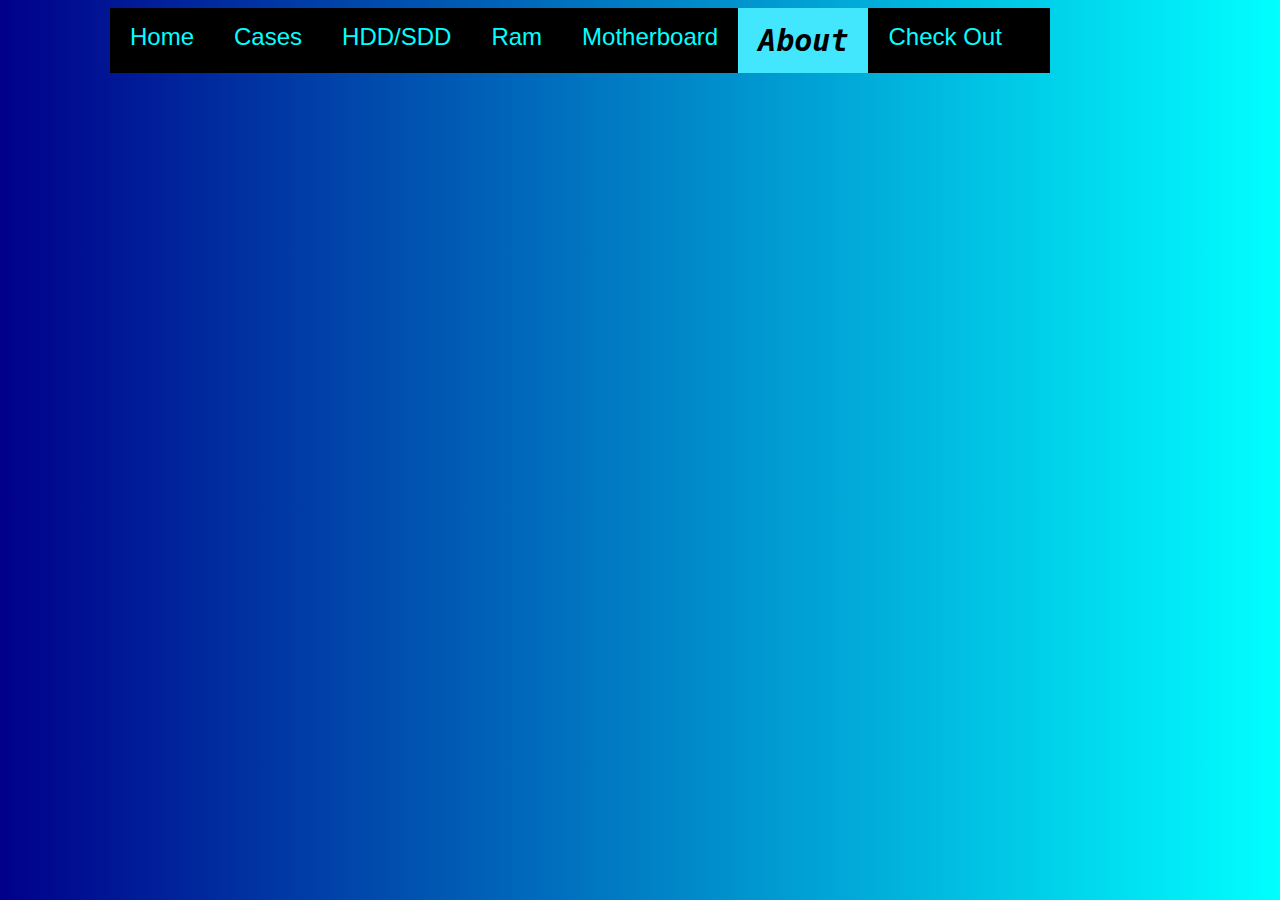
<file: BusinessSite/about.html>
<!DOCTYPE html>
<html>

<head>
  <meta charset="utf-8">
  <meta name="viewport" content="width=device-width">
  <title>About</title>
  <link href="style.css" rel="stylesheet" type="text/css" />
</head>

<body>
  <div id="wrap">
    <div class="topNav">
        <a href=index.html>Home</a>
        <a href="cases.html">Cases</a>
        <a href="harddrive.html" >HDD/SDD</a> 
        <a href="ram.html">Ram</a> 
        <a href="motherboard.html">Motherboard</a>
        <a class="active" href="about.html">About</a> 
        <a href="checkOutForm.html">Check Out</a>

    </div>
  </div>
</body>

</html>
</file>
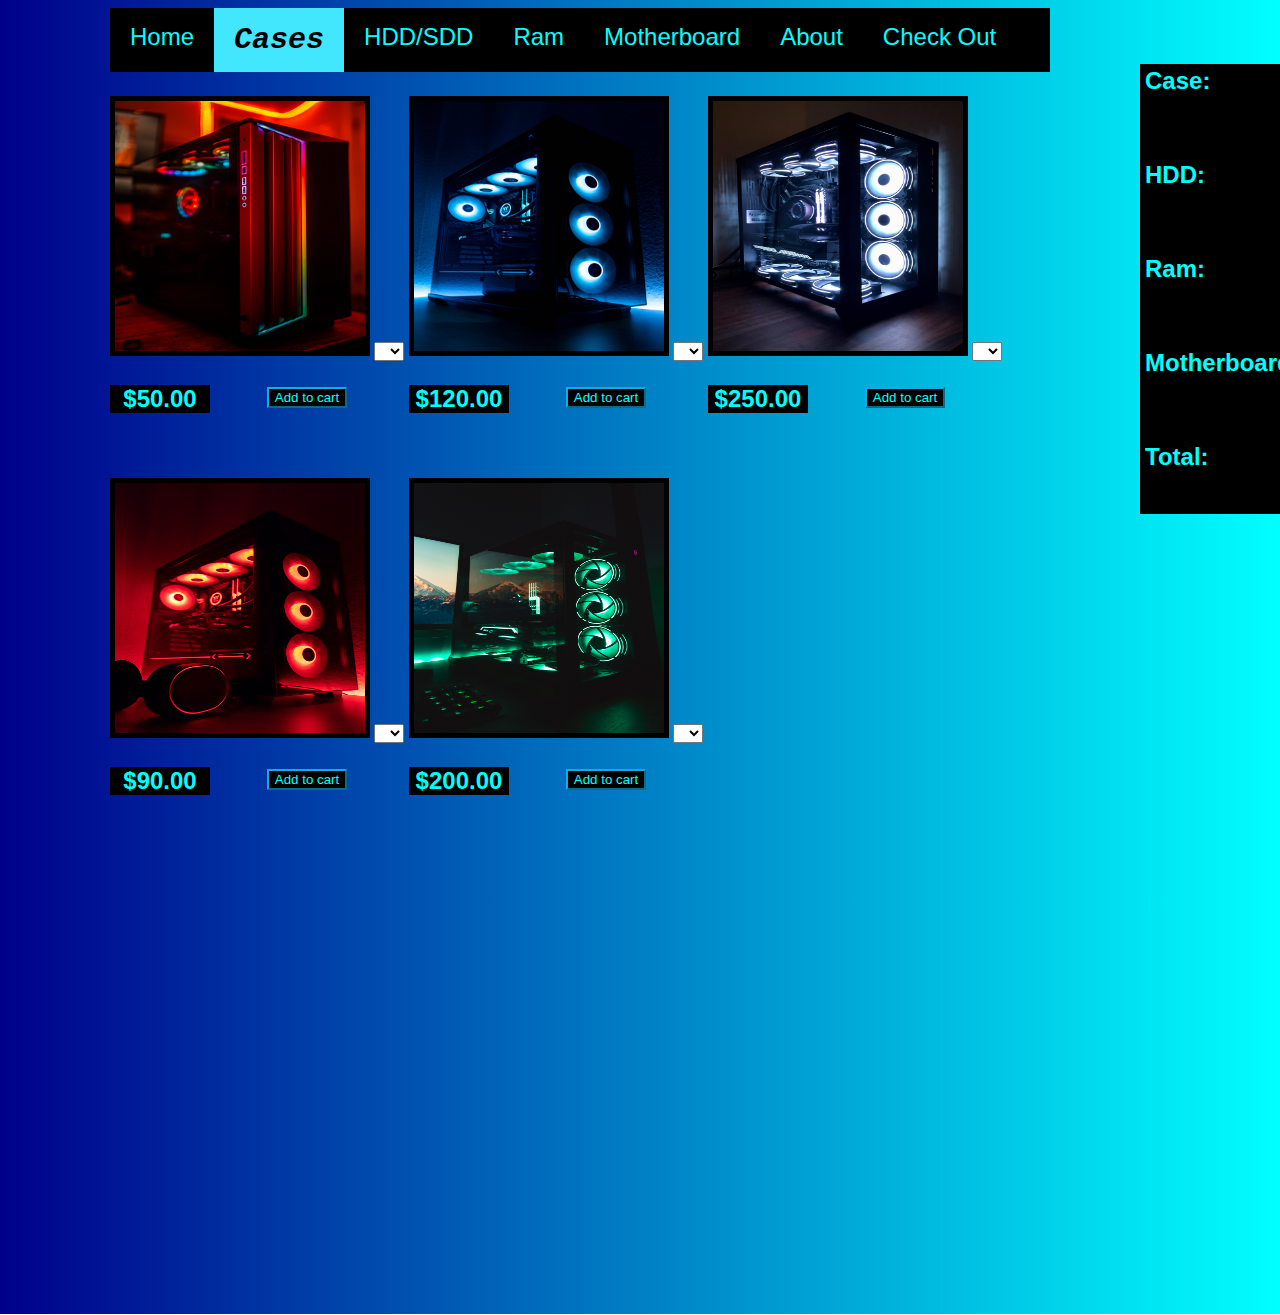
<file: BusinessSite/cases.html>
<!DOCTYPE html>
<html>

<head>
  <meta charset="utf-8">
  <meta name="viewport" content="width=device-width">
  <title>Cases</title>
  <link href="style.css" rel="stylesheet" type="text/css" />
  <script src="index.js" defer></script>
</head>

<body>
    <div id="wrap">
    <div class="topNav">
        <a href=index.html>Home</a>
        <a  class="active" href="cases.html">Cases</a>
        <a href="harddrive.html" >HDD/SDD</a> 
        <a href="ram.html">Ram</a> 
        <a href="motherboard.html">Motherboard</a>
        <a href="about.html">About</a>
        <a href="checkOutForm.html">Check Out</a>
    </div>
    <div id="grid-container">

        <div></div>
        <div></div>
        <div></div>
        
        <div>
        <img src="image/case1.jpg" alt="case1">
            <select id="C1">
                <option value="0"></option>
                <option value="1">1</option>
                <option value="2">2</option>
                <option value="3">3</option>
                <option value="4">4</option>
                <option value="5">5</option>
            </select>
            <p id="priceC1">$50.00</p>
            <button  onclick="caseCart(); addTotal(caseCart(),caseCart2(),caseCart3(),caseCart4(),caseCart5())">Add to cart</button>
        </div>
        <div>
        <img src="image/case2.jpg" alt="case2">
            <select id="C2">
                <option value="0"></option>
                <option value="1">1</option>
                <option value="2">2</option>
                <option value="3">3</option>
                <option value="4">4</option>
                <option value="5">5</option>
            </select>
            <p id="priceC2">$120.00</p>
            <button onclick="caseCart2(); addTotal(caseCart(),caseCart2(),caseCart3(),caseCart4(),caseCart5())">Add to cart</button>
        </div>
        <div>
        <img src="image/case3.jpg" alt="case3">
            <select id="C3">
                <option value="0"></option>
                <option value="1">1</option>
                <option value="2">2</option>
                <option value="3">3</option>
                <option value="4">4</option>
                <option value="5">5</option>
            </select>
            <p id="priceC3">$250.00</p>
            <button  onclick="caseCart3(); addTotal(caseCart(),caseCart2(),caseCart3(),caseCart4(),caseCart5())">Add to cart</button>
        </div>
        <div>
        <img src="image/case4.jpg" alt="case4">
            <select id="C4">
                <option value="0"></option>
                <option value="1">1</option>
                <option value="2">2</option>
                <option value="3">3</option>
                <option value="4">4</option>
                <option value="5">5</option>
            </select>
            <p id="priceC4">$90.00</p>
            <button  onclick="caseCart4(); addTotal(caseCart(),caseCart2addTotal(caseCart(),caseCart2(),caseCart3(),caseCart4(),caseCart5())())">Add to cart</button>
        </div>
        <div>
        <img src="image/case5.jpg" alt="case5">
            <select id="C5">
                <option value="0"></option>
                <option value="1">1</option>
                <option value="2">2</option>
                <option value="3">3</option>
                <option value="4">4</option>
                <option value="5">5</option>
            </select>
            <p id="priceC5">$200.00</p>
            <button  onclick="caseCart5();addTotal(caseCart(),caseCart2(),caseCart3(),caseCart4(),caseCart5())">Add to cart</button>
        </div>
      </div>
      <div id="cart">
        <p id="caseCart">Case:</p><br>
        <p id="hddCart">HDD:</p><br>
        <p id="ramCart">Ram:</p><br>
        <p id="mbCart">Motherboard:</p><br>
        <p id="totalCart">Total:</p>
    </div>
</div>
</body>

</html>
</file>
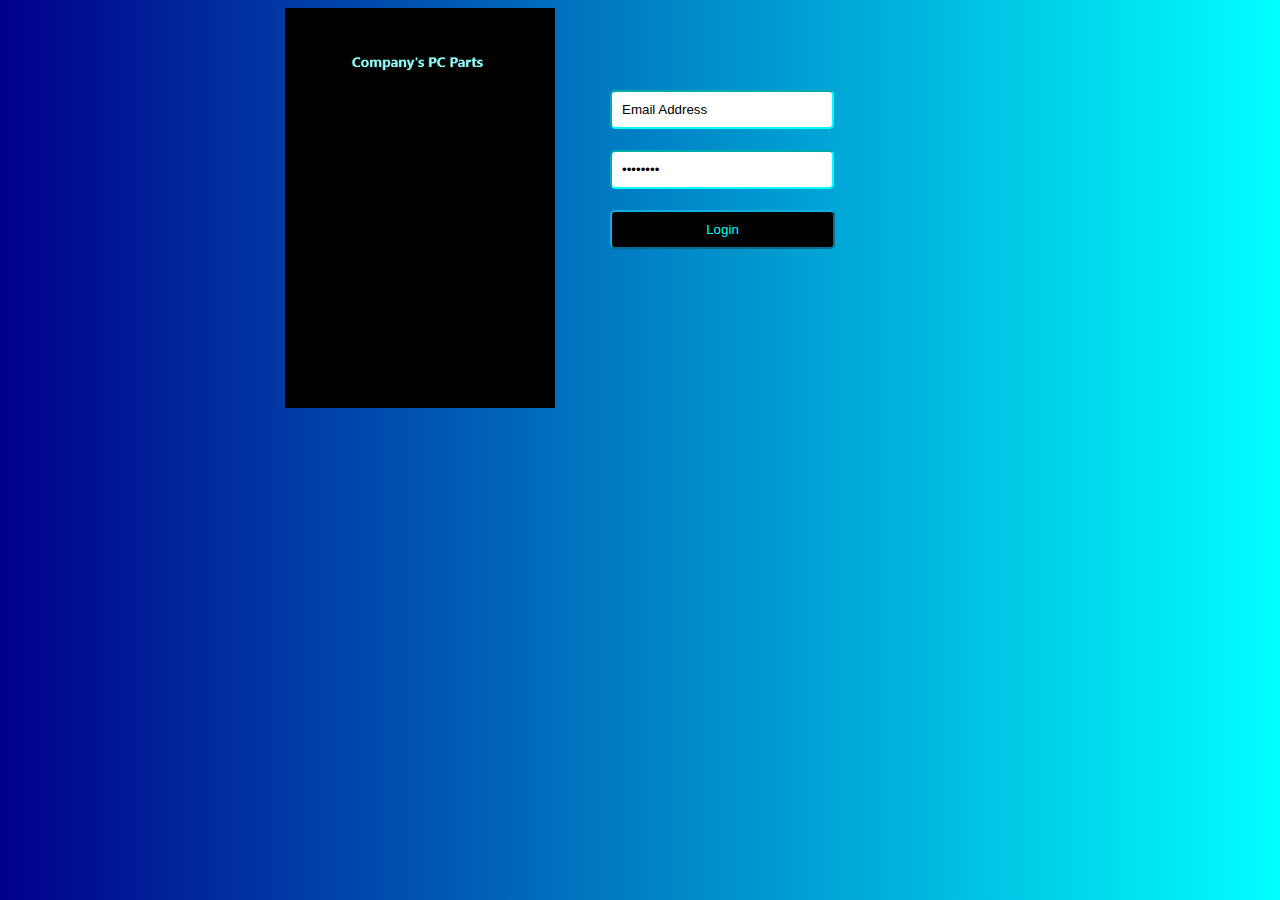
<file: BusinessSite/loginPage.html>
<!DOCTYPE html>
<html>
    <style>
        #box{height: 400px;width: 270px; background-color: black; margin: 0px; position: relative;left: 175px;}
        
       
    </style>
 
<head>
  <meta charset="utf-8">
  <title>login screen</title>
  <link href="style.css" rel="stylesheet">
  
</head>

<body>
  <div id="wrap">
    <div id="box"></div>
    <div id="image"><img id="image"src="image/compLogo.png" alt="logo"></div>
  <div>
    <input type="email" value="Email Address">
  </div>
  <div>
    <input type="password" value="Password">
  </div>
  <div>
    <a href = "index.html">
    <input type="submit" id="loginbutton" value="Login" >
    </a>
  </div>
</div>
</body>

</html>
</file>
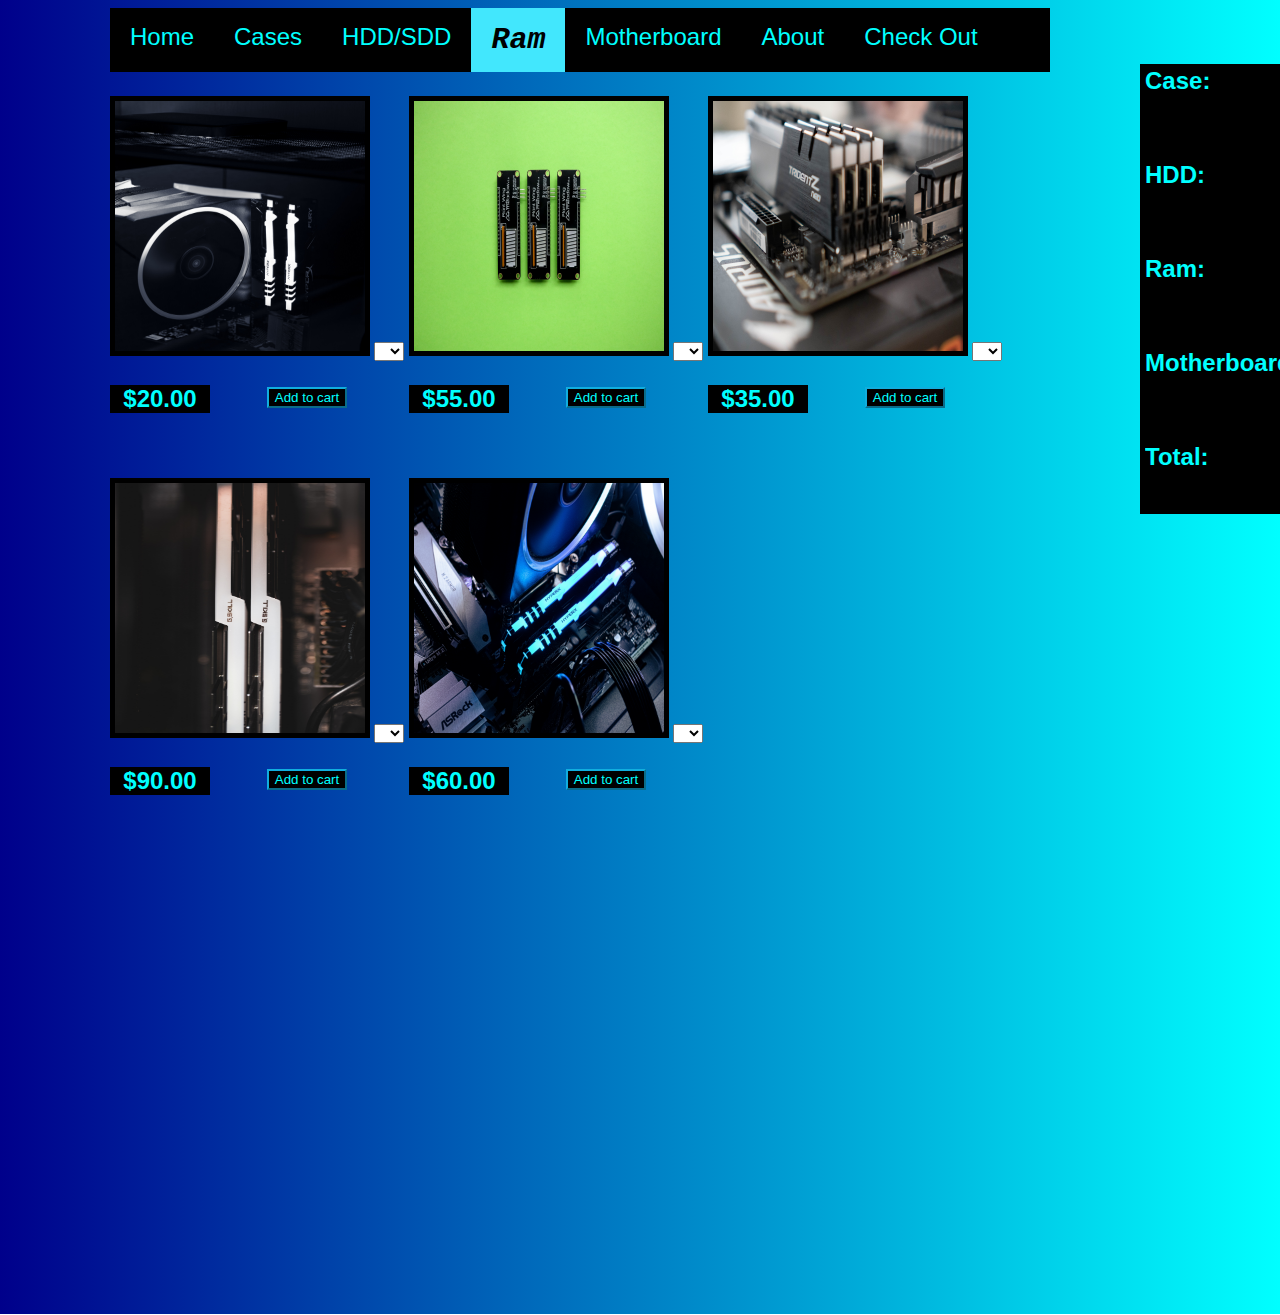
<file: BusinessSite/ram.html>
<!DOCTYPE html>
<html>

<head>
  <meta charset="utf-8">
  <meta name="viewport" content="width=device-width">
  <title>Ram</title>
  <link href="style.css" rel="stylesheet" type="text/css" />
  <script src="index.js" defer></script>
</head>

<body>
  <div id="wrap">
  <div class="topNav">
    <a href=index.html>Home</a>
    <a href="cases.html">Cases</a>
    <a href="harddrive.html" >HDD/SDD</a> 
    <a class="active" href="ram.html">Ram</a> 
    <a href="motherboard.html">Motherboard</a>
    <a href="about.html">About</a>
    <a href="checkOutForm.html">Check Out</a>
  </div>

  <div id="grid-container">

    <div></div>
    <div></div>
    <div></div>

    <div>
    <img src="image/ram1.jpg" alt="Ram_1">
      <select id="R1">
        <option value="0"></option>
        <option value="1">1</option>
        <option value="2">2</option>
        <option value="3">3</option>
        <option value="4">4</option>
        <option value="5">5</option>
      </select>
      <p id="priceR1">$20.00</p>
    <button onclick="ramCart(); addTotalRam(ramCart(),ramCart2(),ramCart3(),ramCart4(),ramCart5())">Add to cart</button>
  </div>

    <div>
    <img src="image/ram2.jpg" alt="Ram_2">
      <select id="R2">
        <option value="0"></option>
        <option value="1">1</option>
        <option value="2">2</option>
        <option value="3">3</option>
        <option value="4">4</option>
        <option value="5">5</option>
      </select>
      <p id="priceR2">$55.00</p>
    <button onclick="ramCart2(); addTotalRam(ramCart(),ramCart2(),ramCart3(),ramCart4(),ramCart5())">Add to cart</button>
  </div>

  <div>
    <img src="image/ram3.jpg" alt="Ram_3">
      <select id="R3">
        <option value="0"></option>
        <option value="1">1</option>
        <option value="2">2</option>
        <option value="3">3</option>
        <option value="4">4</option>
        <option value="5">5</option>
      </select>
      <p id="priceR3">$35.00</p>
    <button onclick="ramCart3(); addTotalRam(ramCart(),ramCart2(),ramCart3(),ramCart4(),ramCart5())">Add to cart</button>
  </div>

  <div>
    <img src="image/ram4.jpg" alt="Ram_4">
      <select id="R4">
        <option value="0"></option>
        <option value="1">1</option>
        <option value="2">2</option>
        <option value="3">3</option>
        <option value="4">4</option>
        <option value="5">5</option>
      </select>
      <p id="priceR4">$90.00</p>
    <button onclick="ramCart4(); addTotalRam(ramCart(),ramCart2(),ramCart3(),ramCart4(),ramCart5())">Add to cart</button>
  </div>

  <div>
    <img src="image/ram5.jpg" alt="Ram_5">
      <select id="R5">
        <option value="0"></option>
        <option value="1">1</option>
        <option value="2">2</option>
        <option value="3">3</option>
        <option value="4">4</option>
        <option value="5">5</option>
      </select>
      <p id="priceR5">$60.00</p>
    <button onclick="ramCart5(); addTotalRam(ramCart(),ramCart2(),ramCart3(),ramCart4(),ramCart5())">Add to cart</button>
  </div>

  </div>
  <div id="cart">
    <p id="caseCart">Case:</p><br>
    <p id="hddCart">HDD:</p><br>
    <p id="ramCart">Ram:</p><br>
    <p id="mbCart">Motherboard:</p><br>
    <p id="totalCart">Total:</p>
  </div>
</div>
</body>

</html>
</file>
<file: BusinessSite/style.css>
html { 
    background-image: linear-gradient( 90deg,darkblue,aqua);
    position: absolute;
    width:100vw;
    height: 100vh; 
    background-size: cover;
    overflow-x: auto;
    overflow-y: auto;
}

#image {position: relative;top: -200px;left: 95px; height: 100px; width:auto;}

#grid-container {
    display: grid;
   
    gap: 20px 5px;
    max-height: fit-content;
    max-width:max-content;
    grid-template-columns: auto auto auto;
    text-align: center;
 }
.topNav {
    display: inline-block;
    background-color:black;
    overflow: hidden;
    width: 940px;
    
}
.topNav a {
    float:left;
    color:aqua;
    text-align: center;
    padding: 15px 20px;
    text-decoration: none;
    font-size: 24px;
    font-family: Arial, sans-serif;
    font-style: normal;
  
}

.topNav a:hover{
    background-color: rgba(67, 233, 255, 0.993);
    color: rgb(0, 0, 0);
    font-style: oblique;

}

.topNav a.active{
    background-color: rgba(67, 233, 255, 0.993);
    color: black;
    font-style: italic;
    font-weight: bold;
    font-size: 30px;
    font-family: OCR A Std, monospace;

}
#home{padding-top: 10px;}


img {background-color: black;
    color: white;
    padding: 5px;
    height: 250px;
    width: 250px;
}

#states{ padding: 8px;}

input[type=text]{padding:8px;}

input[type=email]{padding:10px; width: 200px; 
                  position: absolute;top: 90px;
                  left: 610px; 
                  border-radius: 5px; 
                  border-color: aqua;}

input[type=password]{padding:10px;width: 200px;
     position: absolute;
     top: 150px;left: 610px;
      border-radius: 5px;
      border-color: aqua;}

#loginbutton{padding:10px;width: 225px;
                  background-color: black;
                  position: absolute;top: 210px;
                  left: 610px; color: aqua;
                   border-color: rgb(17, 174, 222);
                    border-radius: 5px;}



#checkB {
padding: 8px;
background-color: aqua;
border-color: rgb(17, 174, 222);
border-radius: 5px;
font-size: 25px;
font-family: Arial, sans-serif;
font-style: normal;
}

.checkout {
   
    position: relative;
    top: 100px;
    left: -60px;
    height: 270px;
    width: 1200px;
    color:aqua;
    
    background-color: black;
    text-align: center;
    padding: 15px 20px;
    text-decoration: none;
    font-size: 25px;
    font-family: Arial, sans-serif;
    font-style: normal;
    border: solid 3px aqua;
}

#cart {
    height: 450px;
    width: 405px;
   position:relative;
    top: -800px;
    left:1030px;
    background-color: black;
}

#wrap {
    margin-left:auto;
    margin-right:auto;
    width:1060px;
    min-width: 600px;
}

div button {
    background-color: black;
    border-color: rgb(17, 174, 222);
    color: aqua;    
   position: relative;
   top: -50px;
   left: 50px;
}
div p {
    width: 100px;
    position: relative;
    left: 0px;
    background-color: black;
    color: aqua;
    font-weight: bolder;
    font-size: 24px;
    font-family: Arial, sans-serif;
    font-style: normal;
    overflow: hidden;
}

#caseCart, #ramCart, #hddCart, #mbCart, #totalCart {
    width: 400px;
    position: relative;
    left: 5px;
    top: 3px;
    background-color: black;
    color: aqua;
    font-weight: bolder;
    font-size: 24px;
    font-family: Arial, sans-serif;
    font-style: normal;
    overflow: hidden;

}
</file>
